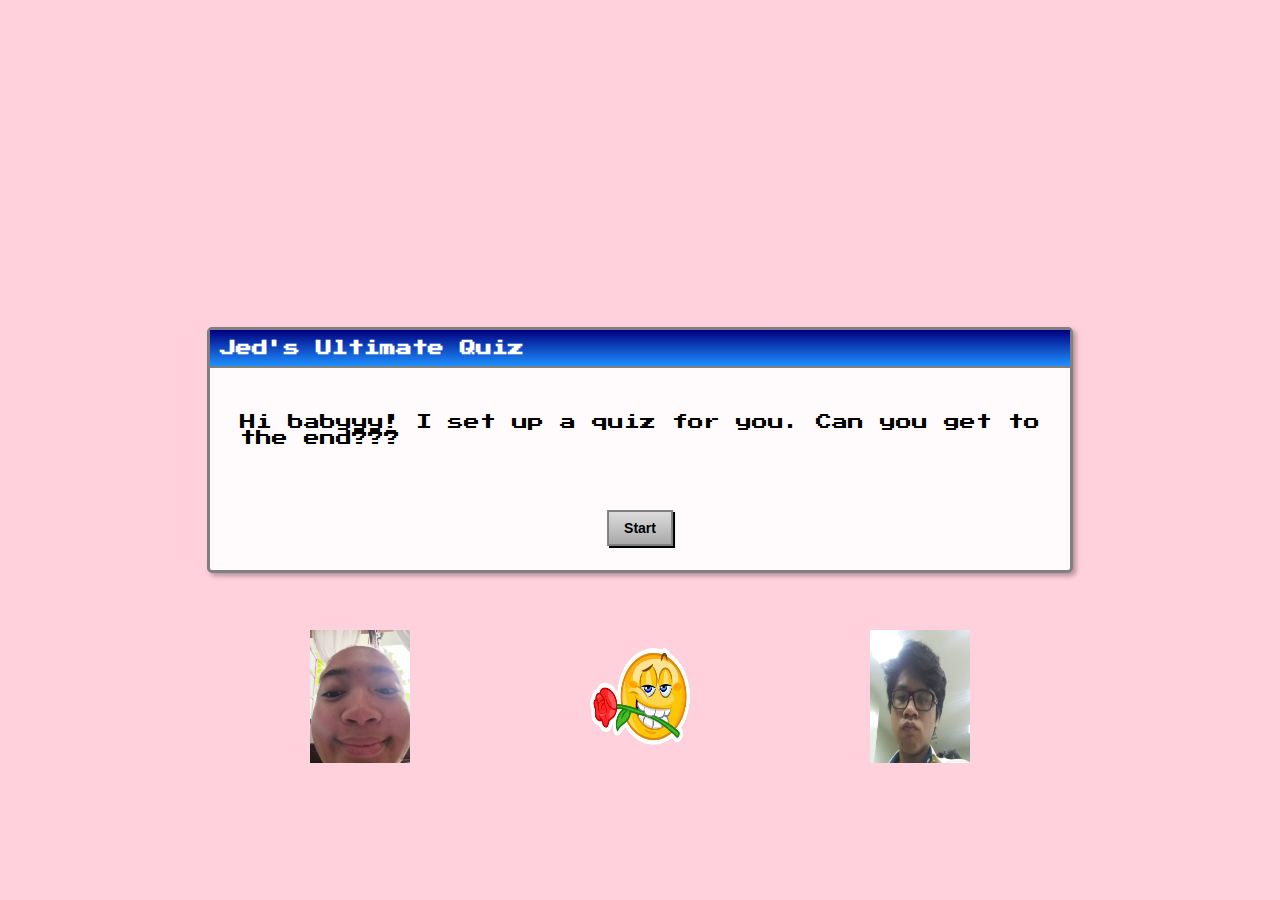
<file: index.html>
<!-- index.html -->
<!DOCTYPE html>
<html lang="en">
<head>
    <meta charset="UTF-8">
    <meta name="viewport" content="width=device-width, initial-scale=1.0">
    <title>Jed's Ultimate Quiz</title>
    <link rel="stylesheet" href="style.css">
</head>
<body>
    <div class="window center-text-page">
        <div class="window-header">Jed's Ultimate Quiz</div>
        <div class="top-images">
            <img src="images/home_1.png" alt="Home Image 1">
            <img src="images/home_2.png" alt="Home Image 2">
            <img src="images/home_3.png" alt="Home Image 3">
        </div>
        <p>Hi babyyy! I set up a quiz for you. Can you get to the end???</p>
        <div class="button-container">
            <button onclick="location.href='question1.html'">Start</button>
        </div>
    </div>
</body>
</html>
</file>
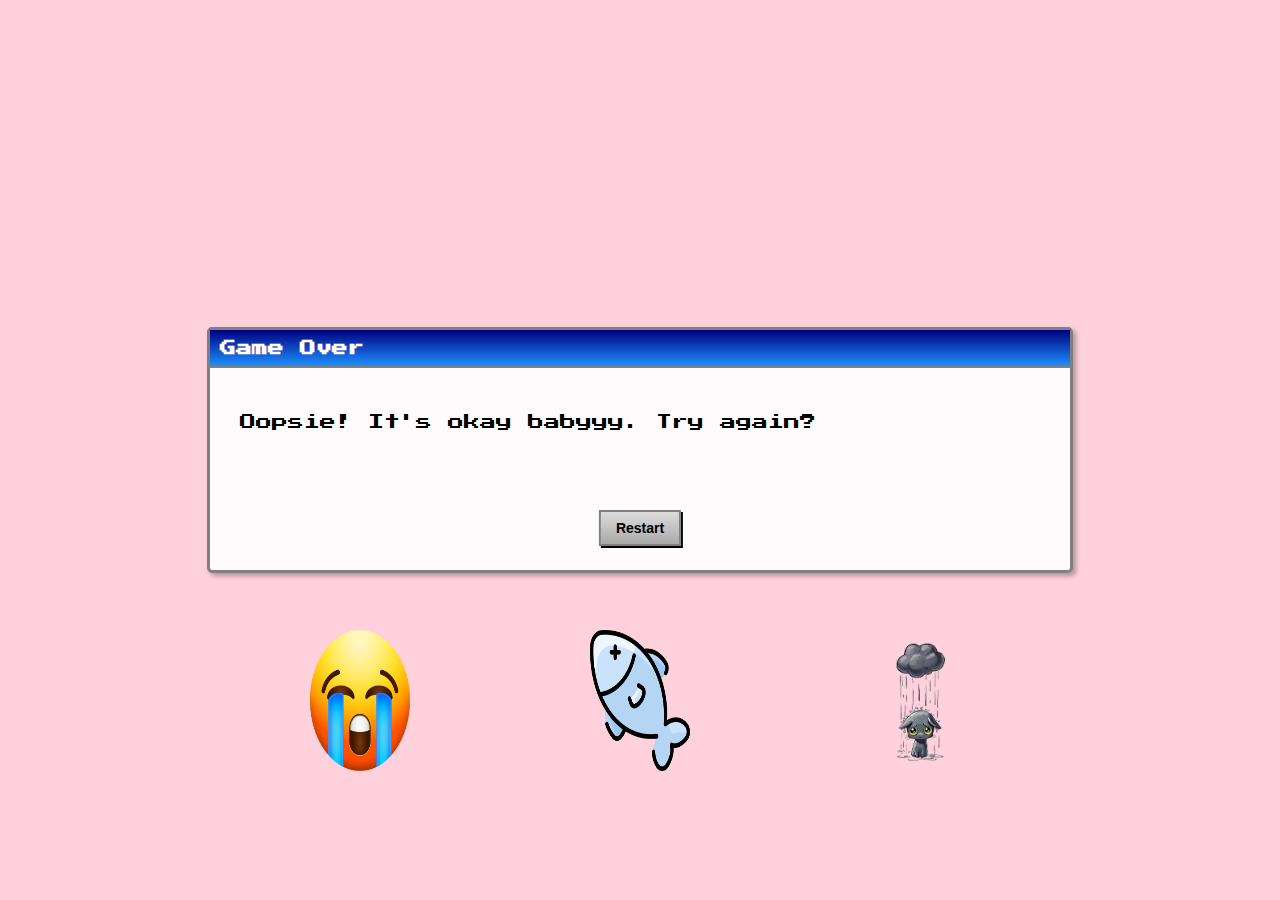
<file: gameover.html>
<!-- gameover.html -->
<!DOCTYPE html>
<html lang="en">
<head>
    <meta charset="UTF-8">
    <meta name="viewport" content="width=device-width, initial-scale=1.0">
    <title>Game Over</title>
    <link rel="stylesheet" href="style.css">
</head>
<body>
    <div class="window center-text-page">
        <div class="window-header">Game Over</div>
        <div class="top-images">
            <img src="images/gameover_1.png" alt="Game Over Image 1">
            <img src="images/gameover_2.png" alt="Game Over Image 2">
            <img src="images/gameover_3.png" alt="Game Over Image 3">
        </div>
        <p>Oopsie! It's okay babyyy. Try again?</p>
        <div class="button-container">
            <a href="index.html"><button>Restart</button></a>
        </div>
    </div>
</body>
</html>
</file>
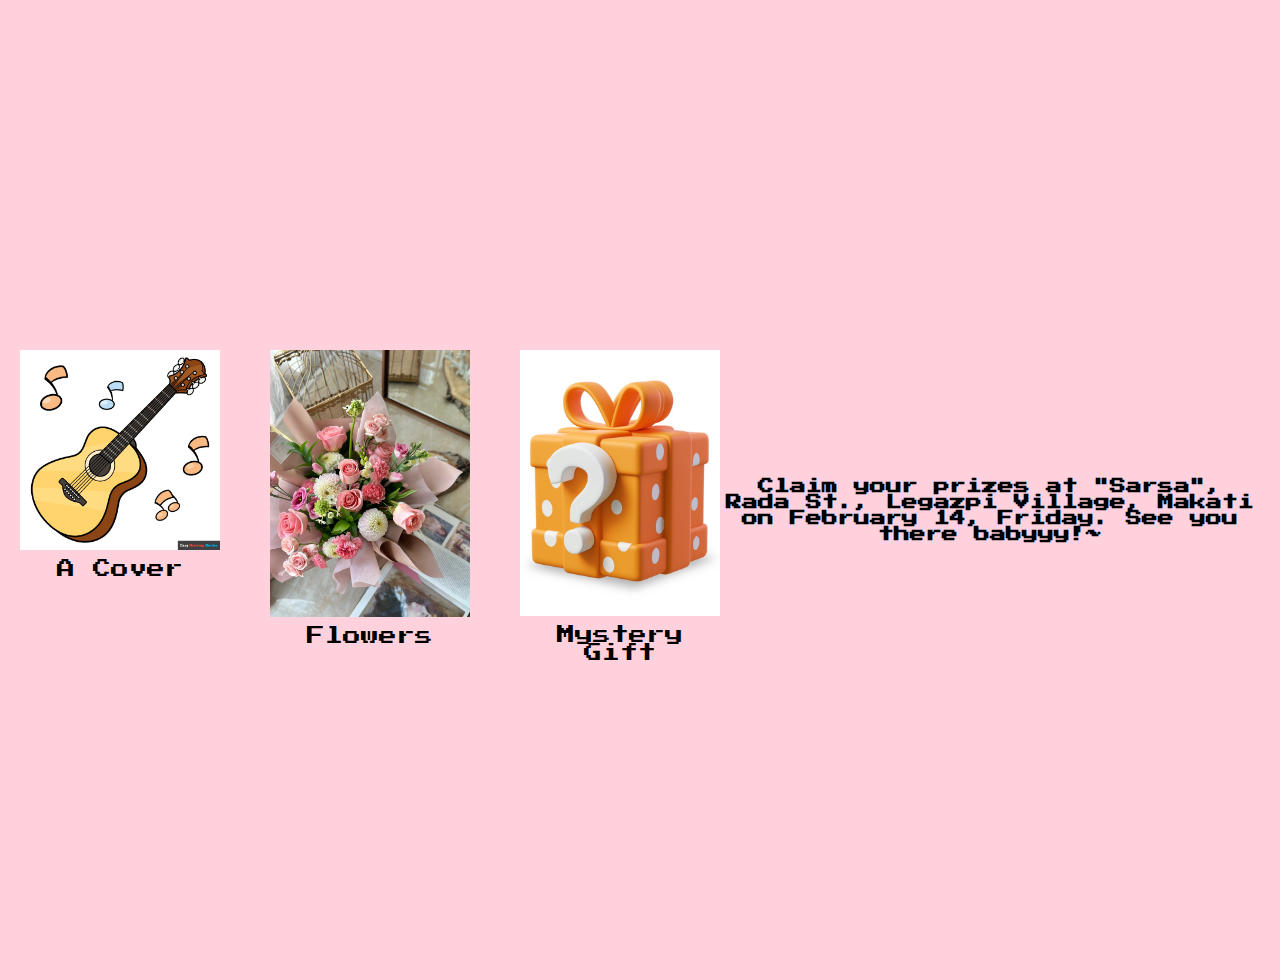
<file: prize.html>
<!-- prizes.html -->
<!DOCTYPE html>
<html lang="en">
<head>
    <meta charset="UTF-8">
    <meta name="viewport" content="width=device-width, initial-scale=1.0">
    <title>Prizes</title>
    <link rel="stylesheet" href="style.css">
</head>
<body class="prizes-page"> <!-- Unique class for styling -->
    <div class="prizes-container">
        <div class="prize-item">
            <img src="images/cover.png" alt="Cover Prize" class="prize-image">
            <p class="prize-title">A Cover</p>
        </div>
        <div class="prize-item">
            <img src="images/flowers.png" alt="Flowers Prize" class="prize-image">
            <p class="prize-title">Flowers</p>
        </div>
        <div class="prize-item">
            <img src="images/mystery.png" alt="Mystery Gift Prize" class="prize-image">
            <p class="prize-title">Mystery Gift</p>
        </div>
    </div>
    <div class="prize-text-wrapper">
        <p class="prize-claim-text">Claim your prizes at "Sarsa", Rada St., Legazpi Village, Makati on February 14, Friday. See you there babyyy!~</p>
    </div>
</body>
</html>
</file>
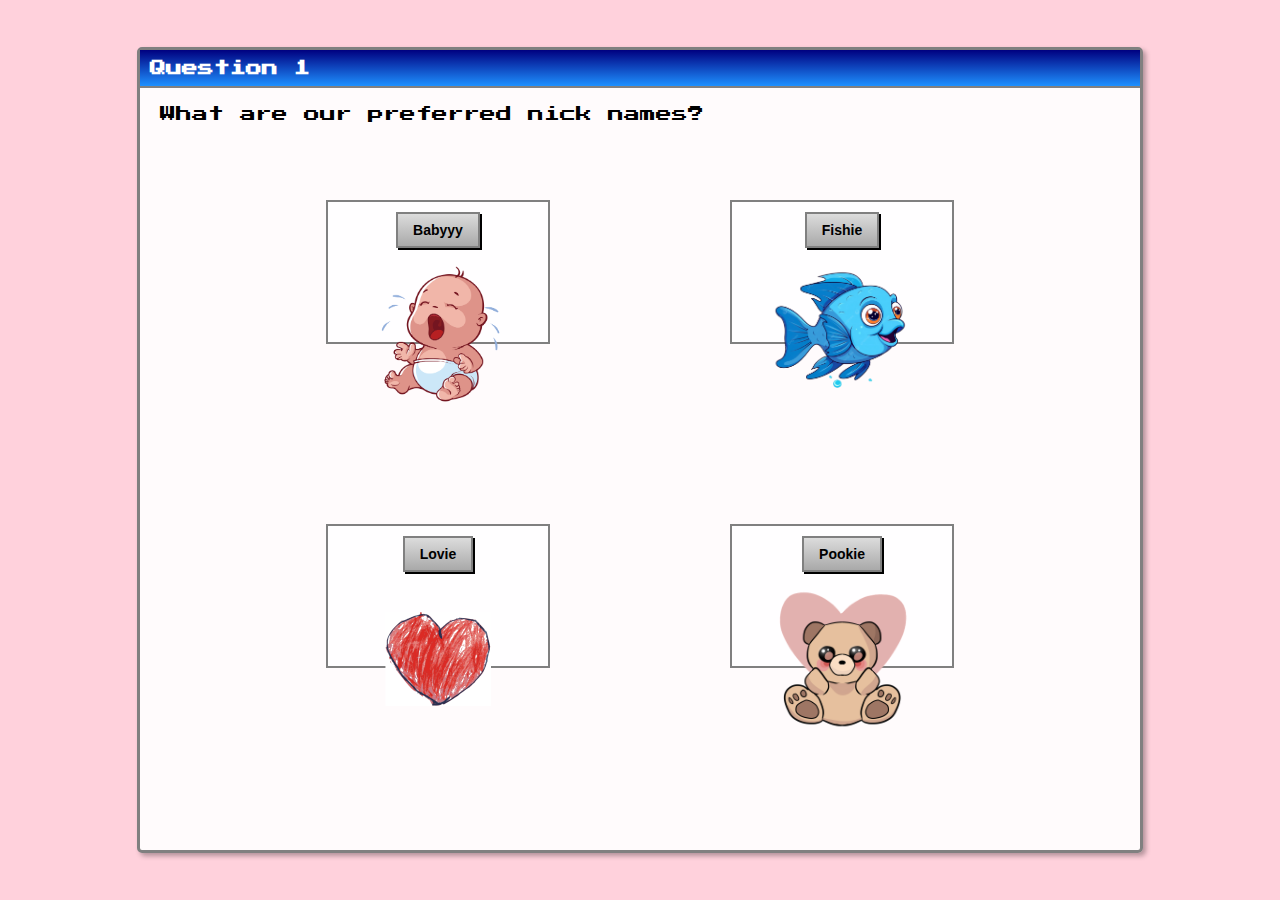
<file: question1.html>
<!-- question1.html -->
<!DOCTYPE html>
<html lang="en">
<head>
    <meta charset="UTF-8">
    <meta name="viewport" content="width=device-width, initial-scale=1.0">
    <title>Question 1</title>
    <link rel="stylesheet" href="style.css">
</head>
<body>
    <div class="window question-page">
        <div class="question-header">Question 1</div>
        <p class="question-text">What are our preferred nick names?</p>
        <div class="option-container">
            <div class="option">
                <a href="question2.html"><button>Babyyy</button></a>
                <img src="images/q1_1.png" alt="Option 1 Image">
            </div>
            <div class="option">
                <a href="question2.html"><button>Fishie</button></a>
                <img src="images/q1_2.png" alt="Option 2 Image">
            </div>
            <div class="option">
                <a href="question2.html"><button>Lovie</button></a>
                <img src="images/q1_3.png" alt="Option 3 Image">
            </div>
            <div class="option">
                <a href="gameover.html"><button>Pookie</button></a>
                <img src="images/q1_4.png" alt="Option 4 Image">
            </div>
        </div>
    </div>
</body>
</html>
</file>
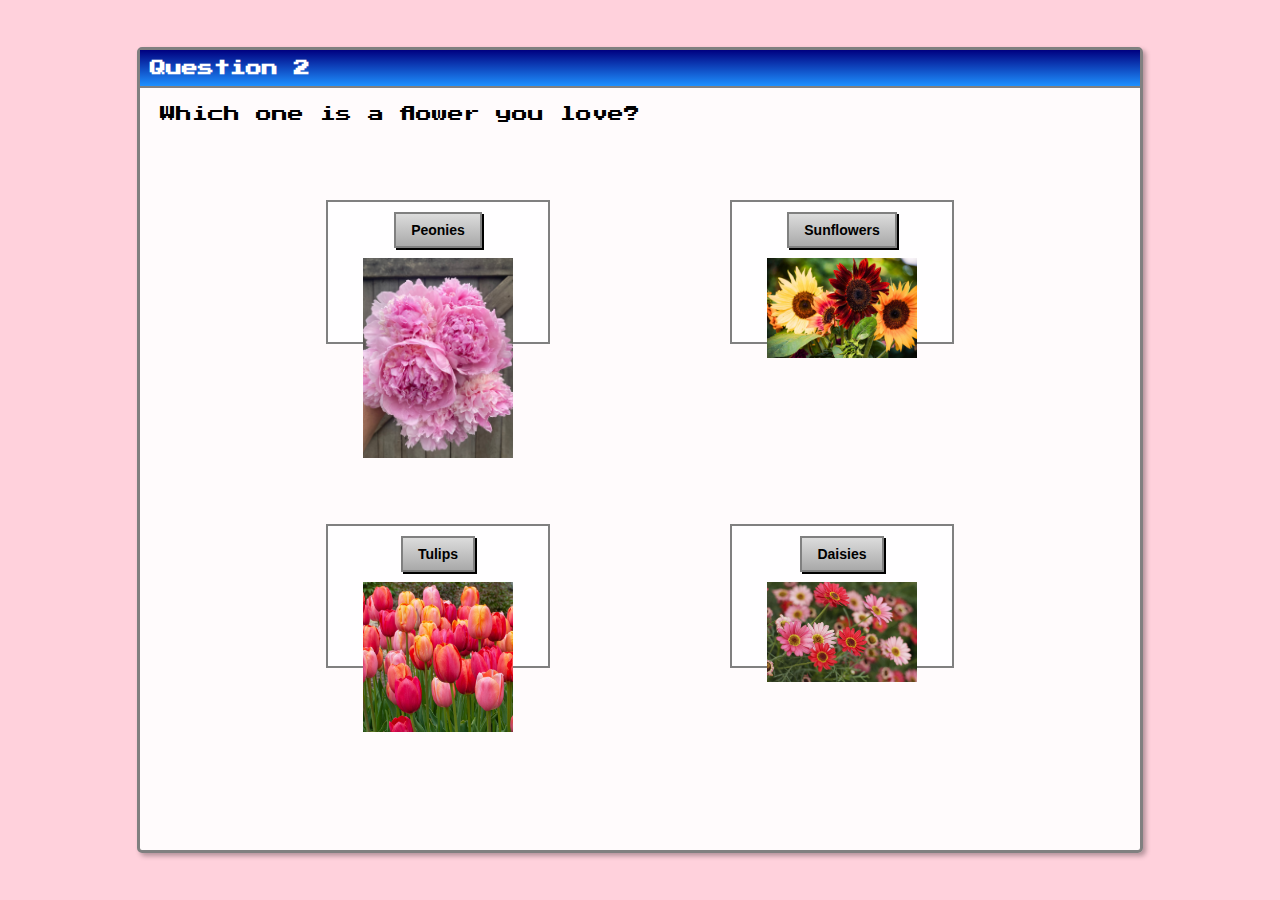
<file: question2.html>
<!-- question2.html -->
<!DOCTYPE html>
<html lang="en">
<head>
    <meta charset="UTF-8">
    <meta name="viewport" content="width=device-width, initial-scale=1.0">
    <title>Question 2</title>
    <link rel="stylesheet" href="style.css">
</head>
<body>
    <div class="window question-page">
        <div class="question-header">Question 2</div>
        <p class="question-text">Which one is a flower you love?</p>
        <div class="option-container">
            <div class="option">
                <a href="question3.html"><button>Peonies</button></a>
                <img src="images/q2_1.png" alt="Option 1 Image">
            </div>
            <div class="option">
                <a href="gameover.html"><button>Sunflowers</button></a>
                <img src="images/q2_2.png" alt="Option 2 Image">
            </div>
            <div class="option">
                <a href="question3.html"><button>Tulips</button></a>
                <img src="images/q2_3.png" alt="Option 3 Image">
            </div>
            <div class="option">
                <a href="gameover.html"><button>Daisies</button></a>
                <img src="images/q2_4.png" alt="Option 4 Image">
            </div>
        </div>
    </div>
</body>
</html>
</file>
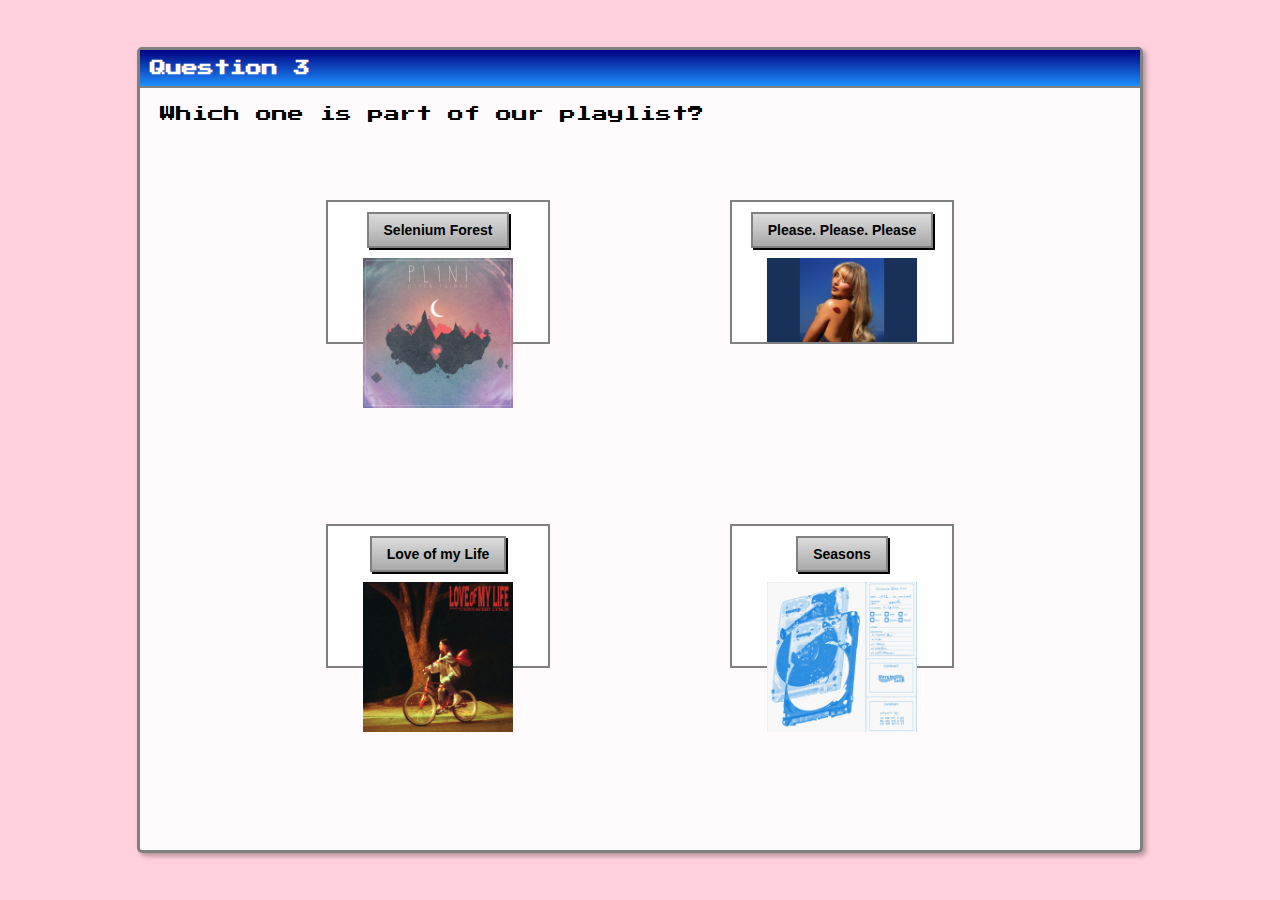
<file: question3.html>
<!-- question3.html -->
<!DOCTYPE html>
<html lang="en">
<head>
    <meta charset="UTF-8">
    <meta name="viewport" content="width=device-width, initial-scale=1.0">
    <title>Question 3</title>
    <link rel="stylesheet" href="style.css">
</head>
<body>
    <div class="window question-page">
        <div class="question-header">Question 3</div>
        <p class="question-text">Which one is part of our playlist?</p>
        <div class="option-container">
            <div class="option">
                <a href="gameover.html"><button>Selenium Forest</button></a>
                <img src="images/q3_1.png" alt="Option 1 Image">
            </div>
            <div class="option">
                <a href="gameover.html"><button>Please. Please. Please</button></a>
                <img src="images/q3_2.png" alt="Option 2 Image">
            </div>
            <div class="option">
                <a href="question4.html"><button>Love of my Life</button></a>
                <img src="images/q3_3.png" alt="Option 3 Image">
            </div>
            <div class="option">
                <a href="gameover.html"><button>Seasons</button></a>
                <img src="images/q3_4.png" alt="Option 4 Image">
            </div>
        </div>
    </div>
</body>
</html>
</file>
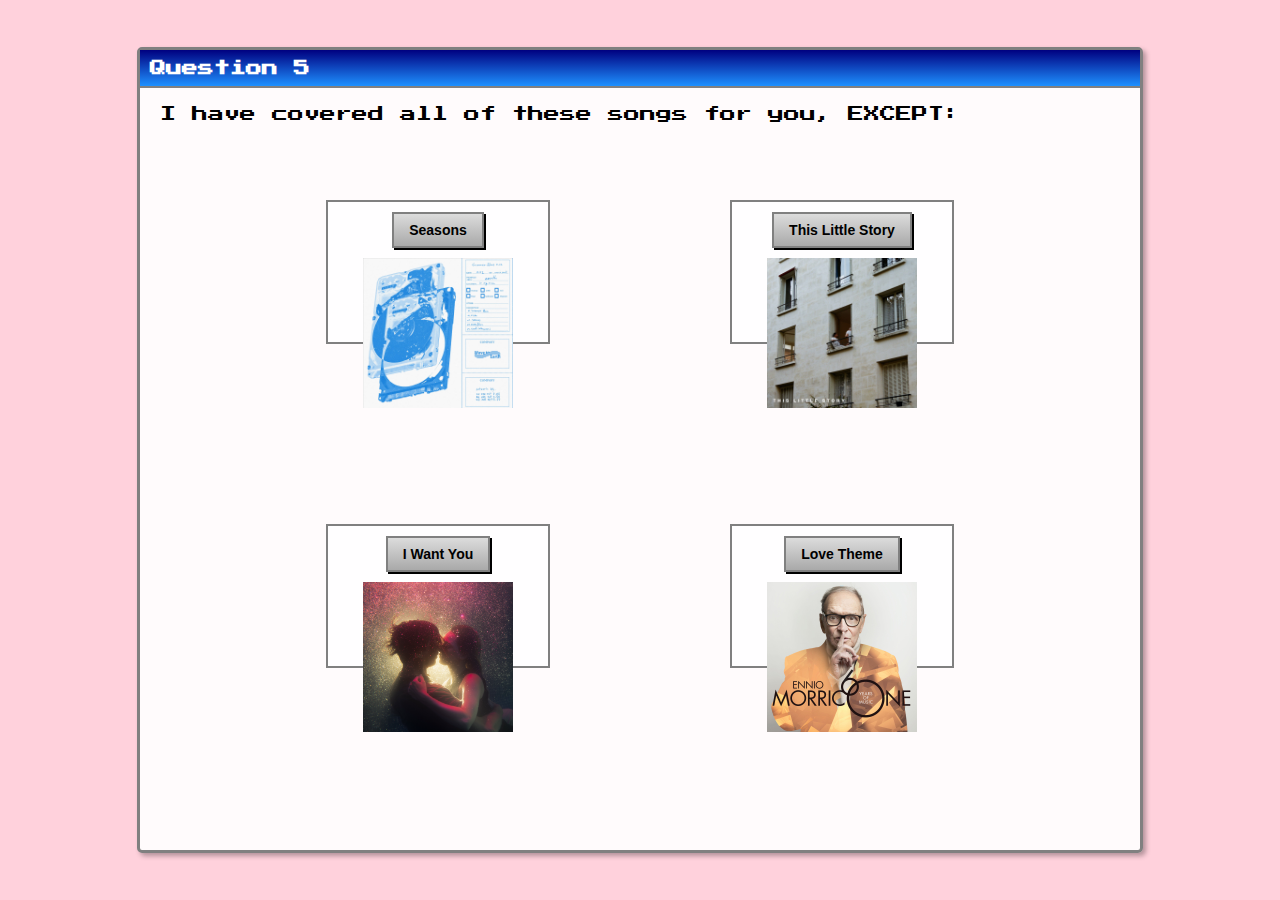
<file: question5.html>
<!-- question5.html -->
<!DOCTYPE html>
<html lang="en">
<head>
    <meta charset="UTF-8">
    <meta name="viewport" content="width=device-width, initial-scale=1.0">
    <title>Question 5</title>
    <link rel="stylesheet" href="style.css">
</head>
<body>
    <div class="window question-page">
        <div class="question-header">Question 5</div>
        <p class="question-text">I have covered all of these songs for you, EXCEPT:</p>
        <div class="option-container">
            <div class="option">
                <a href="gameover.html"><button>Seasons</button></a>
                <img src="images/q5_1.png" alt="Option 1 Image">
            </div>
            <div class="option">
                <a href="question6.html"><button>This Little Story</button></a>
                <img src="images/q5_2.png" alt="Option 2 Image">
            </div>
            <div class="option">
                <a href="gameover.html"><button>I Want You</button></a>
                <img src="images/q5_3.png" alt="Option 3 Image">
            </div>
            <div class="option">
                <a href="gameover.html"><button>Love Theme</button></a>
                <img src="images/q5_4.png" alt="Option 4 Image">
            </div>
        </div>
    </div>
</body>
</html>
</file>
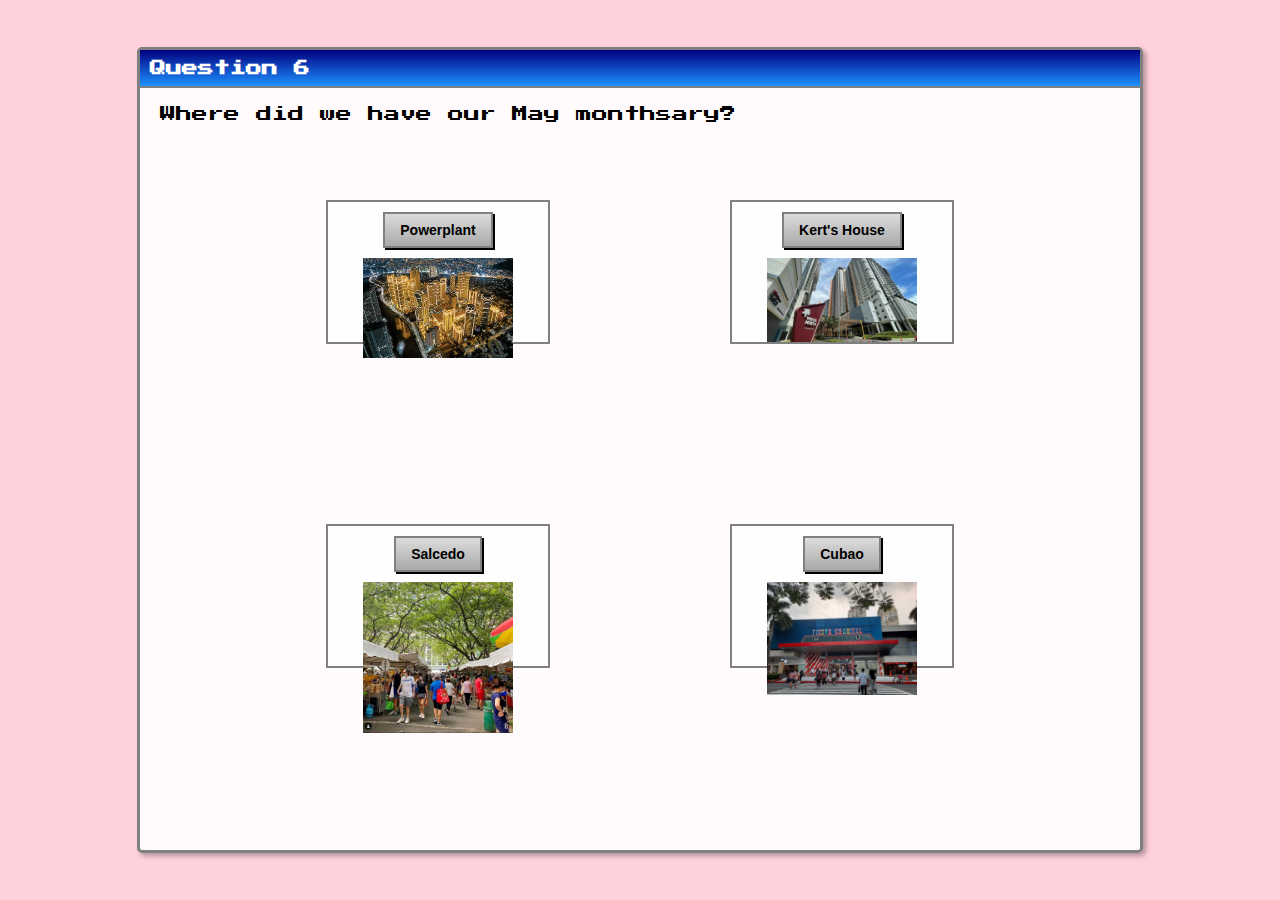
<file: question6.html>
<!-- question6.html -->
<!DOCTYPE html>
<html lang="en">
<head>
    <meta charset="UTF-8">
    <meta name="viewport" content="width=device-width, initial-scale=1.0">
    <title>Question 6</title>
    <link rel="stylesheet" href="style.css">
</head>
<body>
    <div class="window question-page">
        <div class="question-header">Question 6</div>
        <p class="question-text">Where did we have our May monthsary?</p>
        <div class="option-container">
            <div class="option">
                <a href="gameover.html"><button>Powerplant</button></a>
                <img src="images/q6_1.png" alt="Option 1 Image">
            </div>
            <div class="option">
                <a href="gameover.html"><button>Kert's House</button></a>
                <img src="images/q6_2.png" alt="Option 2 Image">
            </div>
            <div class="option">
                <a href="gameover.html"><button>Salcedo</button></a>
                <img src="images/q6_3.png" alt="Option 3 Image">
            </div>
            <div class="option">
                <a href="question7.html"><button>Cubao</button></a>
                <img src="images/q6_4.png" alt="Option 4 Image">
            </div>
        </div>
    </div>
</body>
</html>
</file>
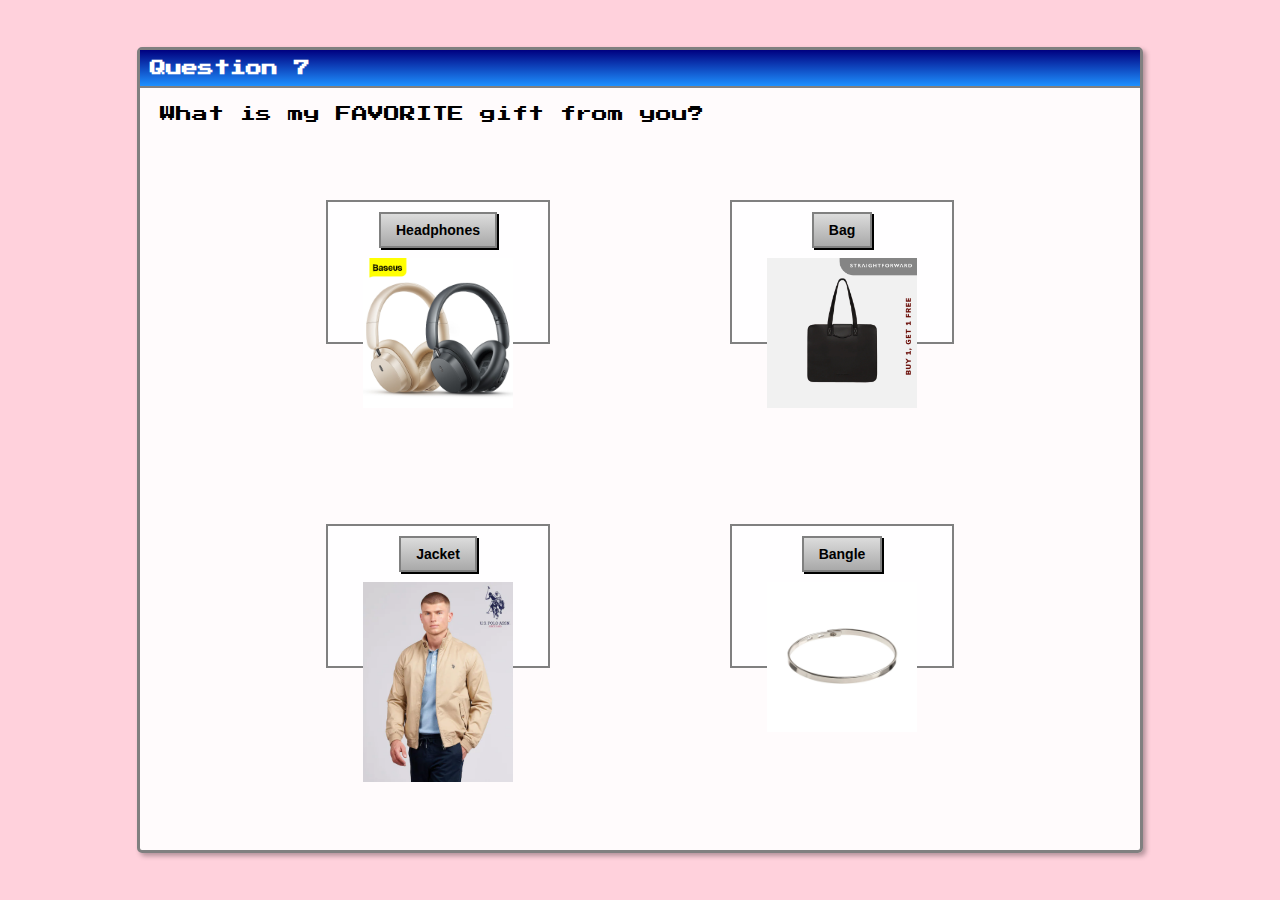
<file: question7.html>
<!-- question7.html -->
<!DOCTYPE html>
<html lang="en">
<head>
    <meta charset="UTF-8">
    <meta name="viewport" content="width=device-width, initial-scale=1.0">
    <title>Question 7</title>
    <link rel="stylesheet" href="style.css">
</head>
<body>
    <div class="window question-page">
        <div class="question-header">Question 7</div>
        <p class="question-text">What is my FAVORITE gift from you?</p>
        <div class="option-container">
            <div class="option">
                <a href="gameover.html"><button>Headphones</button></a>
                <img src="images/q7_1.png" alt="Option 1 Image">
            </div>
            <div class="option">
                <a href="gameover.html"><button>Bag</button></a>
                <img src="images/q7_2.png" alt="Option 2 Image">
            </div>
            <div class="option">
                <a href="question8.html"><button>Jacket</button></a>
                <img src="images/q7_3.png" alt="Option 3 Image">
            </div>
            <div class="option">
                <a href="gameover.html"><button>Bangle</button></a>
                <img src="images/q7_4.png" alt="Option 4 Image">
            </div>
        </div>
    </div>
</body>
</html>
</file>
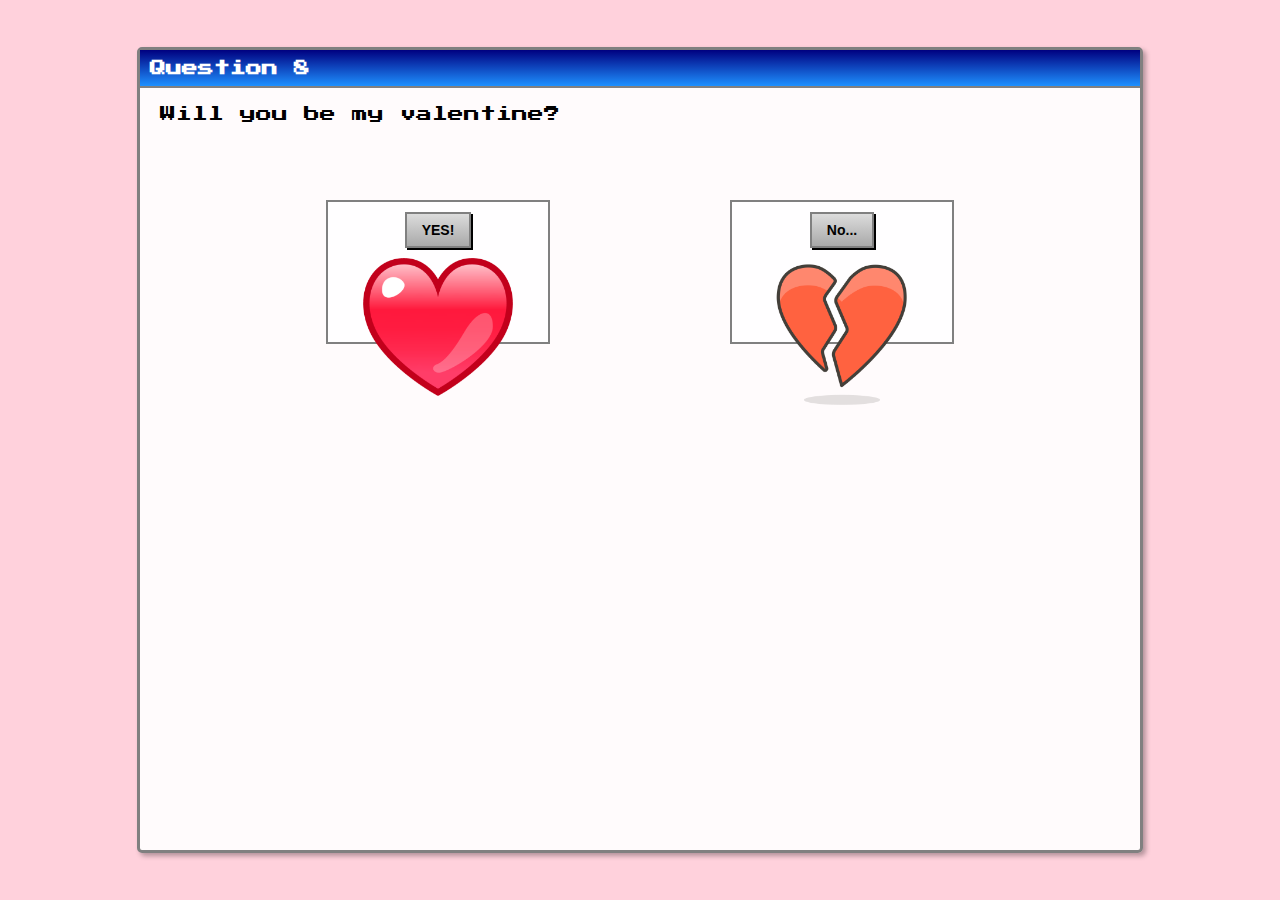
<file: question8.html>
<!-- question8.html -->
<!DOCTYPE html>
<html lang="en">
<head>
    <meta charset="UTF-8">
    <meta name="viewport" content="width=device-width, initial-scale=1.0">
    <title>Question 8</title>
    <link rel="stylesheet" href="style.css">
</head>
<body>
    <div class="window question-page">
        <div class="question-header">Question 8</div>
        <p class="question-text">Will you be my valentine?</p>
        <div class="option-container">
            <div class="option">
                <a href="success.html"><button>YES!</button></a>
                <img src="images/q8_1.png" alt="Option 1 Image">
            </div>
            <div class="option">
                <a href="gameover.html"><button>No...</button></a>
                <img src="images/q8_2.png" alt="Option 2 Image">
            </div>
        </div>
    </div>
</body>
</html>
</file>
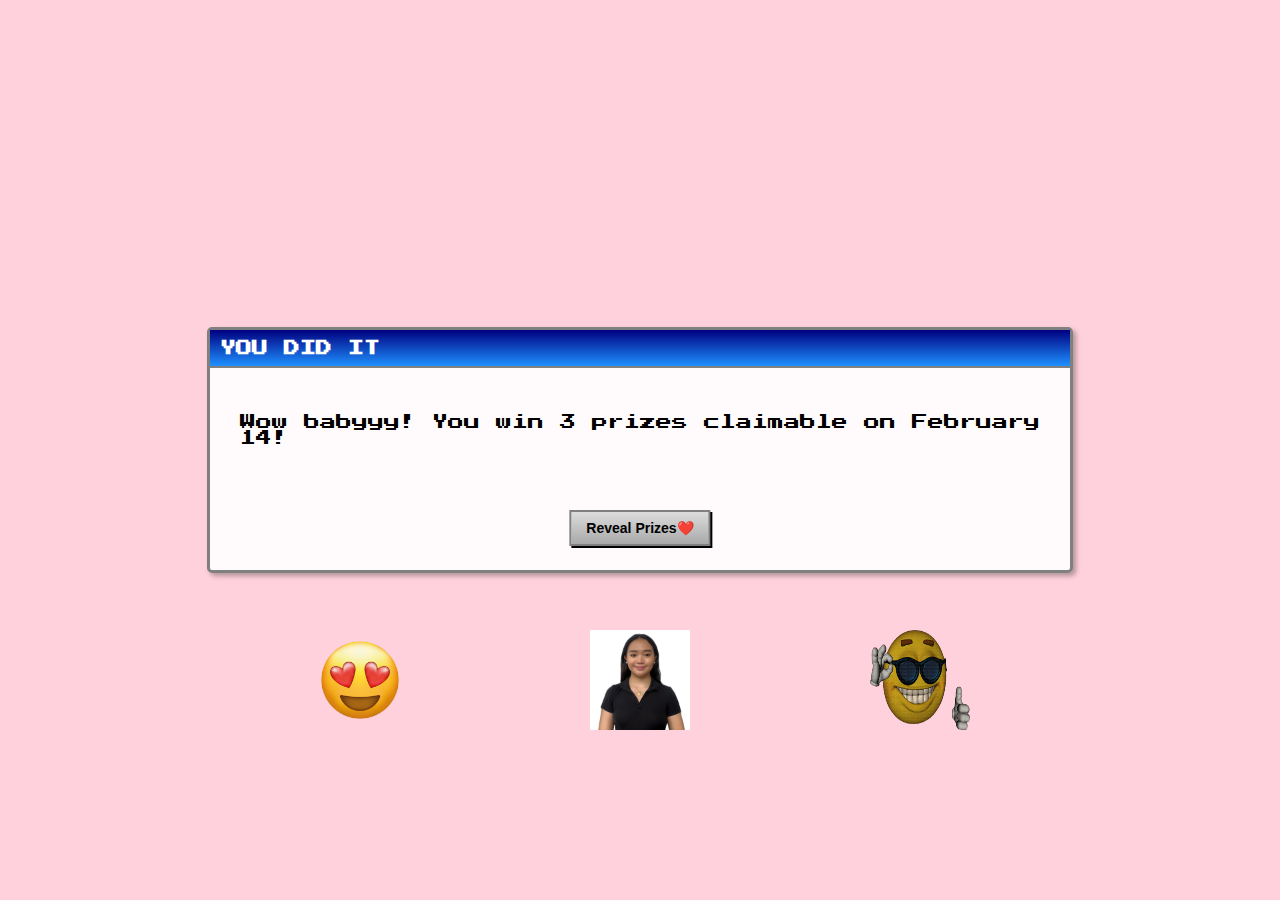
<file: success.html>
<!-- success.html -->
<!DOCTYPE html>
<html lang="en">
<head>
    <meta charset="UTF-8">
    <meta name="viewport" content="width=device-width, initial-scale=1.0">
    <title>YOU DID IT</title>
    <link rel="stylesheet" href="style.css">
</head>
<body>
    <div class="window center-text-page">
        <div class="window-header">YOU DID IT</div>
        <div class="top-images">
            <img src="images/success1.png" alt="Success Image 1">
            <img src="images/success2.png" alt="Success Image 2">
            <img src="images/success3.png" alt="Success Image 3">
        </div>
        <p>Wow babyyy! You win 3 prizes claimable on February 14!</p>
		<div class="button-container">
            <a href="prize.html"><button>Reveal Prizes❤️</button></a>
        </div>
    </div>
</body>
</html>
</file>
<file: style.css>
/* Windows XP Retro Style */
@import url('https://fonts.googleapis.com/css2?family=Press+Start+2P&display=swap'); /* Pixelated font */

body {
    background: #ffd1dc; /* Pastel Pink Background */
    font-family: 'Press Start 2P', cursive; /* Retro Pixel Font */
    margin: 0;
    padding: 0;
    display: flex;
    align-items: center;
    justify-content: center;
    height: 100vh;
}

/* Windowed Placeholder Background */
.window {
    background: rgba(255, 255, 255, 0.9); /* Semi-transparent white */
    border: 3px solid #808080;
    border-radius: 5px;
    box-shadow: 3px 3px 5px rgba(0, 0, 0, 0.3);
    width: 80%;
    max-width: 800px;
    height: 80%;
    max-height: 600px;
    position: relative;
    display: flex;
    flex-direction: column;
    align-items: center;
    justify-content: center;
    padding: 20px;
}

/* Header Bar for Retro Window Style */
.window-header {
    background: linear-gradient(to bottom, #000080, #1e90ff);
    color: white;
    padding: 10px;
    font-weight: bold;
    display: flex;
    justify-content: space-between;
    align-items: center;
    border-bottom: 2px solid #808080;
    width: 105%;
    text-align: center;
	position: relative;
    right: 30px;
    bottom: 30px;
}

/* General Button Styling */
button {
    background: linear-gradient(to bottom, #dcdcdc, #a9a9a9);
    border: 2px solid #808080;
    padding: 8px 15px;
    font-size: 14px;
    font-weight: bold;
    cursor: pointer;
    box-shadow: 2px 2px 0px black;
    outline: none;
}

button:hover {
    background: linear-gradient(to bottom, #ffffff, #dcdcdc);
}

button:active {
    box-shadow: none;
    transform: translate(2px, 2px);
}

/* Style for All Question Pages */
.question-page {
    display: flex;
    flex-direction: column;
    align-items: flex-start;
    justify-content: flex-start;
    padding: 100px;
    position: relative;
    width: 100%;
    height: 100%;
}

.question-header {
    background: linear-gradient(to bottom, #000080, #1e90ff);
    color: white;
    padding: 10px;
    position: relative;
    font-weight: bold;
    display: flex;
    justify-content: space-between;
    align-items: center;
    border-bottom: 2px solid #808080;
    width: 122.5%;
    text-align: center;
	right: 100px;
    bottom: 100px;
}

.question-text {
    position: absolute;
    top: 40px;
    left: 20px;
}

.option-container {
    display: grid;
    grid-template-columns: 1fr 1fr;
    grid-template-rows: 1fr 1fr;
    gap: 180px;
    position: absolute;
    top: 150px;
    left: 50%;
    transform: translateX(-50%);
}

.button-container {
    position: absolute;
    top: 180px;
    left: 50%;
    transform: translateX(-50%);
}

.option {
    width: 200px;
    height: 120px;
    display: flex;
    flex-direction: column;
    align-items: center;
    justify-content: start;
    background: rgba(255, 255, 255, 0.8);
    border: 2px solid #808080;
    padding: 10px;
    text-align: center;
}

.option img {
    width: 150px;
    height: auto;
    margin-top: 10px;
}

/* Home, Game Over, and Success Screens */
.center-text-page {
    display: flex;
    flex-direction: column;
    align-items: flex-start;
    justify-content: flex-start;
    padding: 30px;
    position: relative;
    width: 100%;
    height: 20%;
}

.center-text-page .option-container {
    position: absolute;
}

/* Placeholder Images for Home, Game Over, and Success Screens */
.center-text-page .top-images {
    display: flex;
    justify-content: center;
    gap: 180px;
    position: absolute;
    top: 300px;
    right: 100px;
}

.center-text-page .top-images img {
    width: 100px;
    height: auto;
}

/* Styling for prizes.html */
.prizes-page {
    background: #ffd1dc;
    font-family: 'Press Start 2P', cursive;
    text-align: center;
    padding: 40px 20px;
}

.prizes-container {
    display: flex;
    justify-content: center;
    gap: 50px; /* Adds space between images */
    margin-top: 50px;
}

.prize-item {
    text-align: center;
}

.prize-image {
    width: 200px; /* Adjust size as needed */
    height: auto;
}

.prize-title {
    margin-top: 10px;
    font-size: 18px;
}

.prize-text-wrapper {
    text-align: center;
    margin-top: 40px; /* Adds space between images and text */
}

.prize-claim-text {
    font-size: 16px;
    font-weight: bold;
}

.gameover-page {
    background: #000000;
}
</file>
